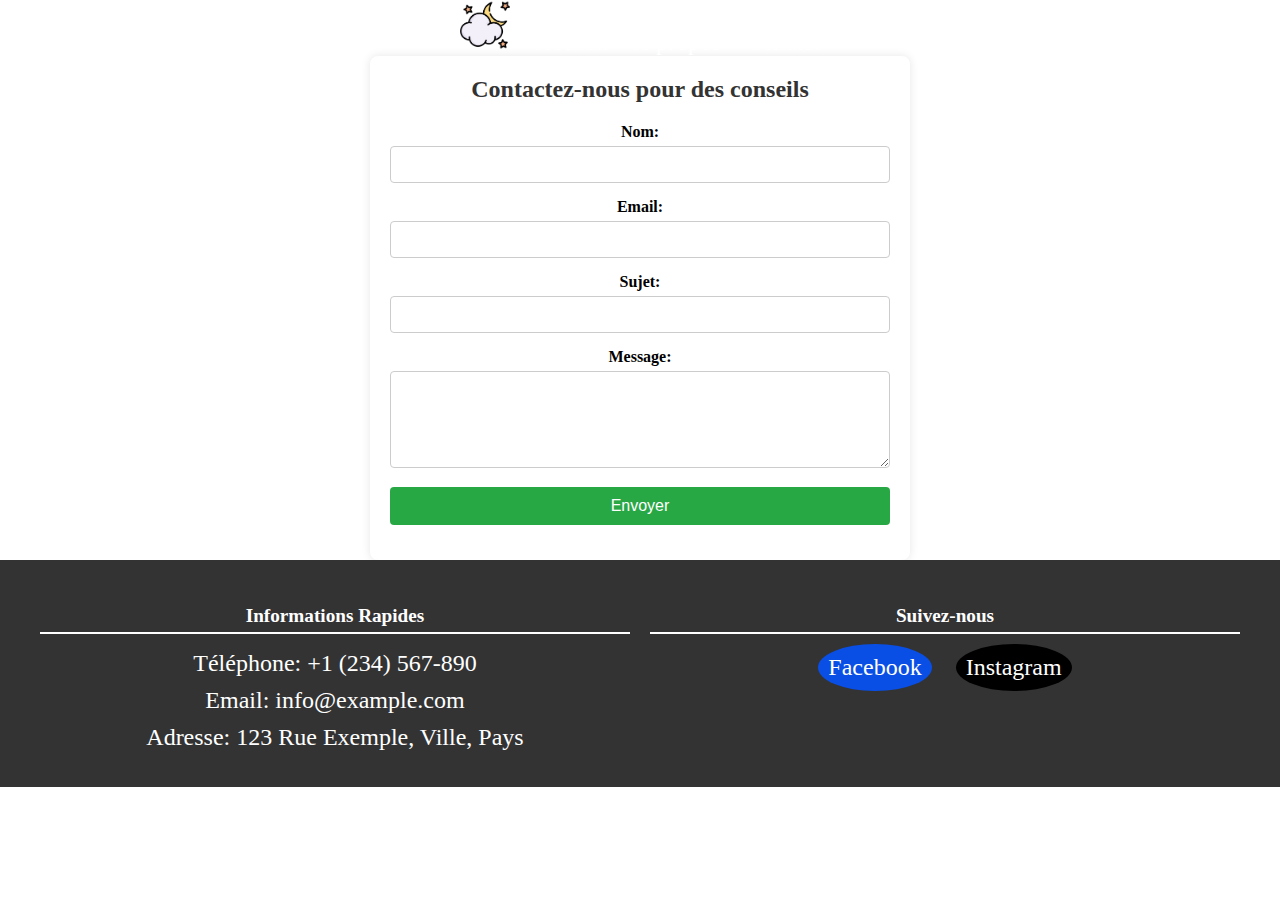
<file: contact.html>
<!DOCTYPE html>
<html lang="en">
<head>
    <meta charset="UTF-8">
    <meta name="viewport" content="width=device-width, initial-scale=1.0">
    <title>Dormir</title>
    <link rel="shortcut icon" href="logo.png.png" />
    <link rel="stylesheet"href="style.css">
</head>
<body>
    <header>
            <nav>
                <a href="index.html"><img src="logo.png.png" alt="Logo" class="logo" width="50px" height="50px" ></a>
                <a href="index.html">Accueil</a>
                <a href="apropos.html">À propos</a>
                <a href="contact.html">Contact</a>
              </nav>
            </header>
           
                  






<center>
            <div class="contact-form-container">
                <form action="votre_action_ici" method="post" class="contact-form">
                    <h2>Contactez-nous pour des conseils</h2>
                    <div class="form-group">
                        <label for="name">Nom:</label>
                        <input type="text" id="name" name="name" required>
                    </div>
                    <div class="form-group">
                        <label for="email">Email:</label>
                        <input type="email" id="email" name="email" required>
                    </div>
                    <div class="form-group">
                        <label for="subject">Sujet:</label>
                        <input type="text" id="subject" name="subject" required>
                    </div>
                    <div class="form-group">
                        <label for="message">Message:</label>
                        <textarea id="message" name="message" rows="5" required></textarea>
                    </div>
                    <div class="form-group">
                        <button type="submit">Envoyer</button>
                    </div>
                </form>
            </center>


            
            
            <footer>
                <div class="footer-container">
                    <div class="footer-info">
                        <h4>Informations Rapides</h4>
                        <ul>
                            <li><a href="tel:+1234567890">Téléphone: +1 (234) 567-890</a></li>
                            <li><a href="mailto:info@example.com">Email: info@example.com</a></li>
                            <li><a href="#">Adresse: 123 Rue Exemple, Ville, Pays</a></li>
                        </ul>
                    </div>
                    <div class="footer-social">
                        <h4>Suivez-nous</h4>
                        <a href="https://www.facebook.com/?locale=fr_FR" target="_blank" class="social-icon facebook">Facebook</a>
                        <a href="https://www.instagram.com/yourprofile" target="_blank" class="social-icon instagram">Instagram</a>
                    </div>
                </div>
            </footer>
  </body>
            </html>
</file>
<file: style.css>
body{
    background-image: url(https://images.pexels.com/photos/1175136/pexels-photo-1175136.jpeg?cs=srgb&dl=pexels-blitzboy-1175136.jpg&fm=jpg);
    background-size: cover;
    background-position: center;
    background-repeat: no-repeat;
    
    margin: 0;
}
h1{
    color: #fff;
    margin-left: 20%;
}
h3{
    color: #fff;
    margin-left: 15%;   
}
a{
   
    text-decoration: none;
    color: rgb(255, 255, 255);
    text-align: center;
    padding: 10px;
    font-size:x-large;
    font-weight: lighter;
}
nav{
    text-align: center;
    overflow: hidden;
}
.image1{
    position: relative;
  width: 100%; 
height: 350px; 
}

  
  .image1 img {
    position: absolute;
    width: 100%;
    height: 100%;
    transition: opacity 0.5s ease-in-out; 
  }
  
  .image-1 {
    opacity: 1;
  }
  
  .image-2 {
    opacity: 0;
  }
  
  .image-3 {
    opacity: 0;
  }
  
  .image1:hover .image-1 {
    opacity: 0;
  }
  
  .image1:hover .image-2 {
    opacity: 1;
  }
  .container {
    display: flex;
    flex-wrap: wrap;
    justify-content: space-between;
    padding: 20px;
  }
  
  .box {
    background-color: #fff;
    border: 1px solid #ddd;
    border-radius: 8px;
    box-shadow: 0 2px 4px rgba(0, 0, 0, 0.1);
    width: 22%; 
    margin-bottom: 20px;
    overflow: hidden;
  }
  
  .box-img {
    width: 100%;
    height: auto;
    display: block;
  }
  
  .box-content {
    padding: 15px;
  }
  
  .box-content h3 {
    margin-top: 0;
    font-size: 1.25em;
  }
  
  .box-content p {
    margin: 10px 0 0;
    color: #555;
  }

  .video-container {
    position: relative;
    width: 70%;
    max-width: 800px; 
    height: 0;
    padding-bottom: 40%;
    margin: 20px auto; 
    overflow: hidden;
    border-radius: 50%; 
    box-shadow: 0 4px 8px rgba(0, 0, 0, 0.2); 
    perspective: 1000px;
  }
  
  .video-container iframe {
    position: absolute;
    top: 0;
    left: 0;
    width: 100%;
    height: 100%;
    border: 0;
    border-radius: 50%; 
    transition: transform 0.3s ease-in-out;
    transform-style: preserve-3d;
    transform: rotateY(0deg);
  }
  
  .video-container:hover iframe {
    transform: rotateY(15deg);
  }
  
  
  
footer {
  background-color: #333; 
  color: #fff; 
  padding: 20px 0; 
  text-align: center; 
}

.footer-container {
  display: flex;
  justify-content: space-around; 
  max-width: 1200px; 
  margin: 0 auto; 
  padding: 0 20px; 
}


.footer-info {
  flex: 1; 
  margin-right: 20px; 
}

.footer-info h4 {
  margin-bottom: 10px; 
  font-size: 1.2em; 
  border-bottom: 2px solid #fff; 
  padding-bottom: 5px; 
}

.footer-info ul {
  list-style: none;
  padding: 0; 
}

.footer-info li {
  margin-bottom: 10px;
}

.footer-info a {
  color: #fff;
  text-decoration: none;
}

.footer-info a:hover {
  text-decoration: underline;
}


.footer-social {
  flex: 1; 
}

.footer-social h4 {
  margin-bottom: 10px;
  font-size: 1.2em; 
  border-bottom: 2px solid #fff; 
  padding-bottom: 5px;
}

.social-icon {
  display: inline-block;
  margin: 0 10px;
  padding: 10px;
  border-radius: 50%;
  background-color: #000000; 
  color: #fff; 
  text-decoration: none; 
  transition: background-color 0.3s, transform 0.3s; 
}

.social-icon:hover {
  background-color: #444; 
  transform: scale(1.1); 
}


.facebook {
  background-color: #094fe6; 
}q

.instagram {
  background-color: #e20f55; 
}

section {
  background: #fff;
  padding: 20px;
  margin: 20px auto;
  border-radius: 8px;
  box-shadow: 0 4px 8px rgba(0, 0, 0, 0.1);
  max-width: 800px; 
}


section h2 {
  margin-top: 0;
  color: #333;
}


section p {
  line-height: 1.6;
  color: #555;
}


section ul {
  list-style-type: disc;
  margin-left: 20px;
}

.conteneur2 {
  display: flex;
  flex-direction: row;
  align-items: flex-start;
  width: 90%;
  margin: 50px;
  perspective: 500px; }
.image {
  width: 80%; 
  max-height: 300px;
  object-fit: cover;
  margin-right: 20px; 
  margin-top: 60px; 
}




.image:hover {
  transform: scale(1.1) rotate(5deg); 
}

.texte {
  width: 30%;
  padding: 20px;
  background-color: #f2f2f2;
  border-radius: 10px; 
  box-shadow: 0 5px 10px rgba(0, 0, 0, 0.2); 
  transform: translateX(-100px); 
  transition: transform 0.5s ease-in-out; 
}

.conteneur:hover .texte {
  transform: translateX(0);
}

.encadré-droite {

 
  width: 20%;
  background-color: #333;
  color: #fff;
  padding: 20px;
  text-align: center;
  position: relative; 
}

.encadré-droite h3 {
  margin-bottom: 10px;
  animation: apparitionTitre 2s ease-in-out; 
}

@keyframes apparitionTitre {
  from {
      opacity: 0;
      transform: translateY(20px);
  }
  to {
      opacity: 1;
      transform: translateY(0);
  }
}

.encadré-droite p {
  animation: apparitionTexte 3s ease-in-out;
  delay: 1s; 
}

@keyframes apparitionTexte {
  from {
      opacity: 0;
      transform: translateY(20px);
  }
  to {
      opacity: 1;
      transform: translateY(0);
  }
}

section ul li {
  margin-bottom: 10px;
  animation: apparitionListe 0.5s ease 1s;
}

@keyframes apparitionListe {
  from {
      opacity: 0;
      transform: translateX(50px);
  }
  to {
      opacity: 1;
      transform: translateX(0);
  }
}
.contact-form-container {
  background-color: #fff;
  padding: 20px;
  border-radius: 8px;
  box-shadow: 0 0 10px rgba(0, 0, 0, 0.1);
  width: 100%;
  max-width: 500px;
}

.contact-form h2 {
  margin-top: 0;
  font-size: 24px;
  color: #333;
  text-align: center;
}

.form-group {
  margin-bottom: 15px;
}

.form-group label {
  display: block;
  margin-bottom: 5px;
  font-weight: bold;
}

.form-group input,
.form-group textarea {
  width: 100%;
  padding: 10px;
  border: 1px solid #ccc;
  border-radius: 4px;
  box-sizing: border-box;
}

.form-group button {
  width: 100%;
  padding: 10px;
  background-color: #28a745;
  border: none;
  border-radius: 4px;
  color: white;
  font-size: 16px;
  cursor: pointer;
}

.form-group button:hover {
  background-color: #020530;
}
</file>
